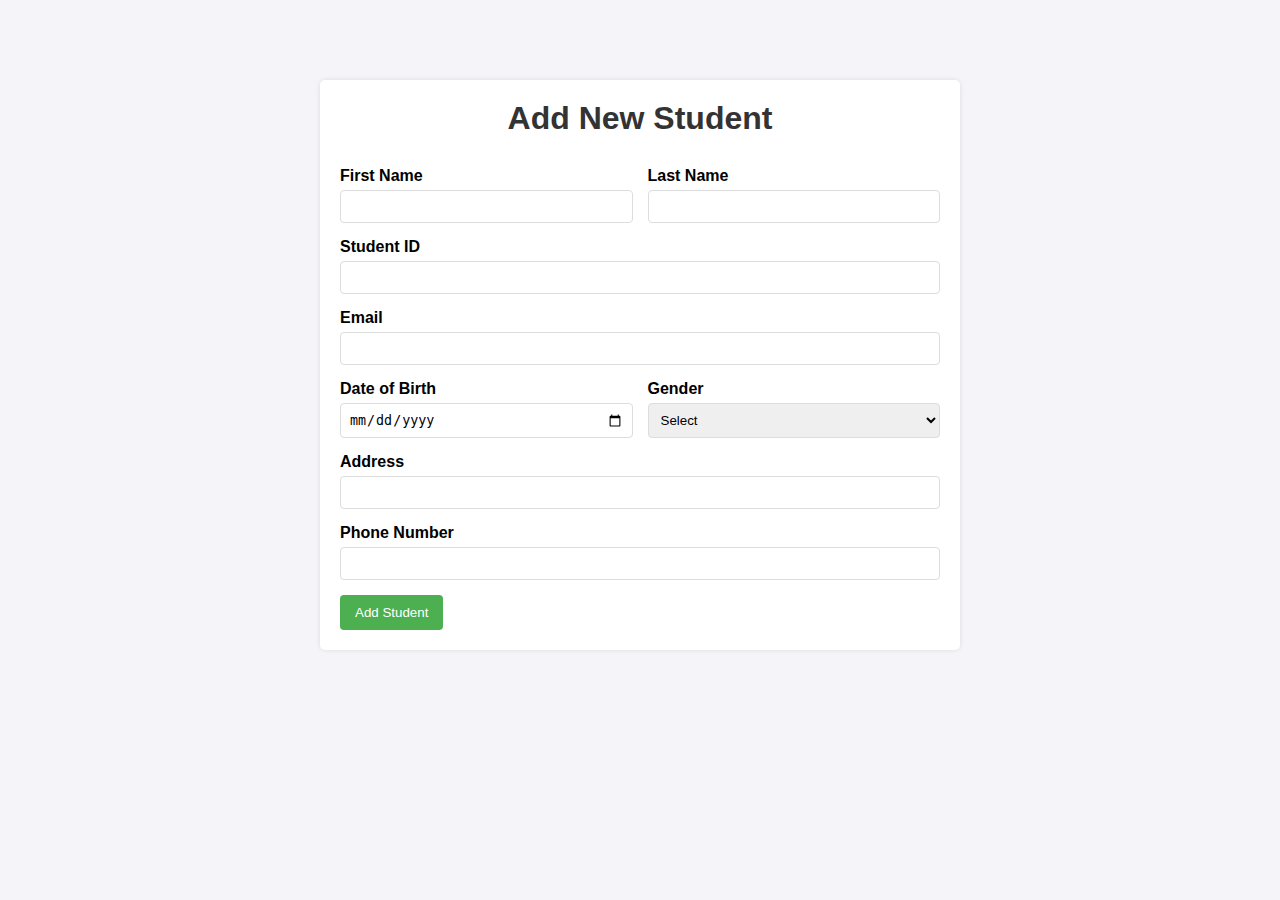
<file: add_student.html>
<!DOCTYPE html>
<html lang="en">
  <head>
    <meta charset="UTF-8" />
    <meta name="viewport" content="width=device-width, initial-scale=1.0" />
    <title>Add Student</title>
    <link rel="icon" type="image/x-icon" href="/photos/logo.png" />
    <link rel="stylesheet" href="Styles/add-student.css" />
  </head>
  <body>
    <div class="form-container">
      <h1>Add New Student</h1>
      <form>
        <div class="form-row">
          <div class="form-group">
            <label for="first-name">First Name</label>
            <input type="text" id="first-name" required />
          </div>
          <div class="form-group">
            <label for="last-name">Last Name</label>
            <input type="text" id="last-name" required />
          </div>
        </div>

        <div class="form-group">
          <label for="student-id">Student ID</label>
          <input type="text" id="student-id" required />
        </div>

        <div class="form-group">
          <label for="email">Email</label>
          <input type="email" id="email" required />
        </div>

        <div class="form-row">
          <div class="form-group">
            <label for="dob">Date of Birth</label>
            <input type="date" id="dob" required />
          </div>
          <div class="form-group">
            <label for="gender">Gender</label>
            <select id="gender" required>
              <option value="">Select</option>
              <option value="male">Male</option>
              <option value="female">Female</option>
              <option value="other">Other</option>
            </select>
          </div>
        </div>

        <div class="form-group">
          <label for="address">Address</label>
          <input type="text" id="address" required />
        </div>

        <div class="form-row">
          <div class="form-group">
            <label for="phone">Phone Number</label>
            <input type="tel" id="phone" required />
          </div>
        </div>
        <button type="submit">Add Student</button>
      </form>
    </div>
  </body>
</html>
</file>
<file: Styles/add-student.css>
*{
    margin: 0;
    padding: 0;
 }
 body { 
    font-family: Arial, sans-serif; 
    padding: 20px; 
    background-color: #f4f4f9; 
    /* border: 2px solid black; */
}
.form-container { 
    max-width: 600px; 
    background: white; 
    padding: 20px; 
    border-radius: 5px; 
    box-shadow: 0 0 5px rgba(0,0,0,0.1); 
    margin: 60px auto;
}
h1 { 
    color: #333; 
    text-align: center;
    margin-bottom: 30px;
}
.form-group { 
    margin-bottom: 15px; 
}
label { 
    display: block; 
    margin-bottom: 5px; 
    font-weight: bold; 
}
input, select { 
    width: 100%; 
    padding: 8px; 
    box-sizing: border-box; 
    border: 1px solid #ddd; 
    border-radius: 4px; 
}
button { 
    background: #4CAF50; 
    color: white; 
    border: none; 
    padding: 10px 15px; 
    border-radius: 4px; 
    cursor: pointer; 
}
button:hover { 
    background: #45a049; 
}
.form-row { 
    display: flex; 
    gap: 15px;
 }
.form-row .form-group { 
    flex: 1;
}
</file>
